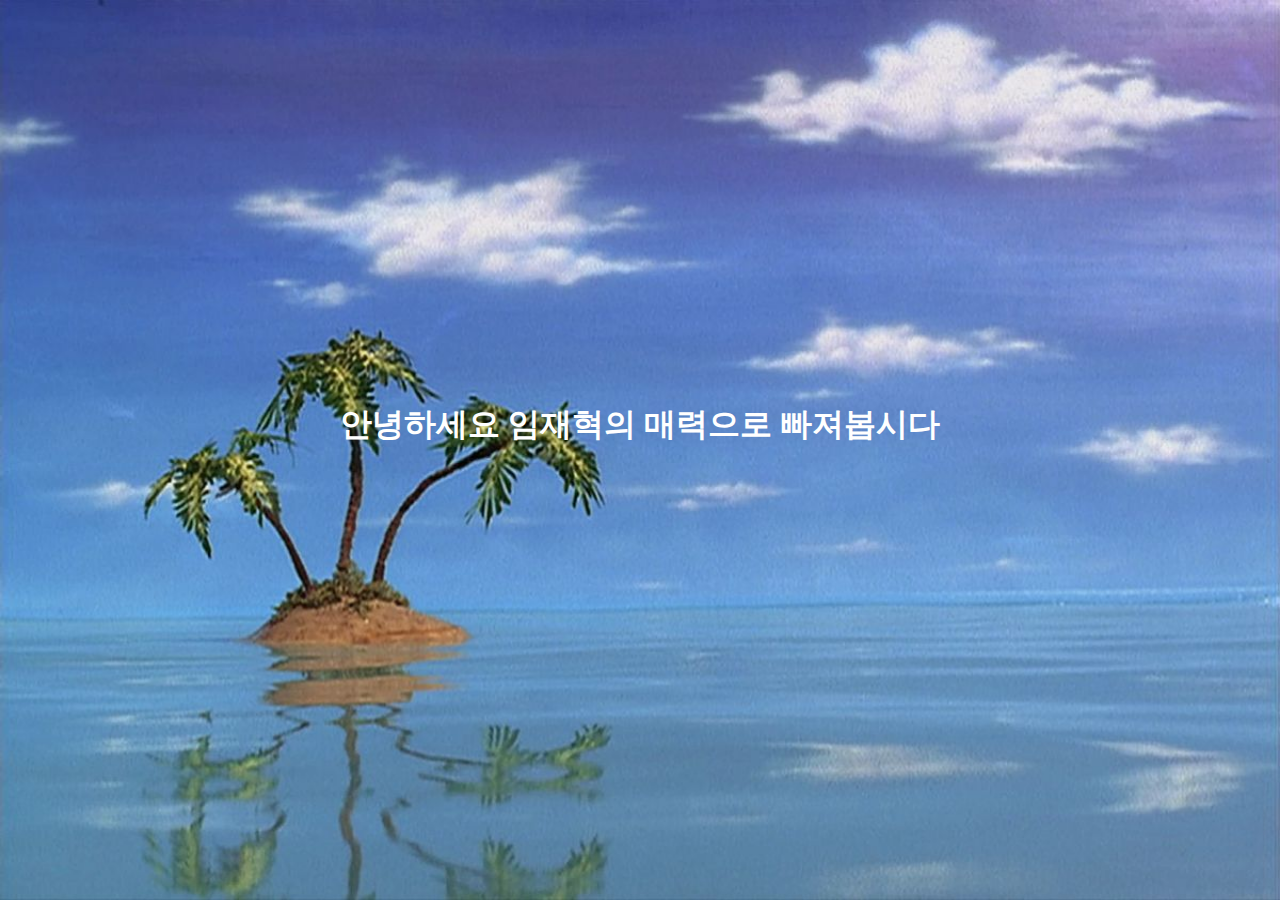
<file: main.html>
<!DOCTYPE html>
<html lang="en">
<head>
    <meta charset="UTF-8">
    <meta http-equiv="X-UA-Compatible" content="IE=edge">
    <meta name="viewport" content="width=device-width, initial-scale=1.0">
    <title>Document</title>
    <style>
        html,body{
            display: flex;
            flex : 1;
            height: 100%;
            margin : 0;
        }

        body{
            background-image: url("sea.jpeg");
            background-repeat: no-repeat;
            background-size: 100% 100%;
            z-index: 0;
        }

        .intro-box{
            display: flex;
            flex: 1;
            justify-content: center;
            flex-direction: column;
            align-items: center;
        }

        h1{
            cursor: pointer;
            -webkit-transform: scale(1);
            -moz-transform: scale(1);
            -ms-transform: scale(1);
            -o-transform: scale(1);
            transform: scale(1);
            -webkit-transition: .3s;
            -moz-transition: .3s;
            -ms-transition: .3s;
            -o-transition: .3s;
            transition: .3s;
            color: white;
        }
        
        h1:hover{
            margin-bottom: 10px;
            -webkit-transform:scale(1,2);
            -moz-transform:scale(1.2);
            -ms-transform: scale(1.2);
            -o-transform: scale(1.2);
            transform:scale(1.2);
        }

        a{
            width: 200px;
            height: 50px;
            font-size: 30px;
            text-decoration: none;
            text-align: center;
            color:white;
        }
    </style>
</head>
<body>
    <div class="intro-box">
        <h1>안녕하세요 임재혁의 매력으로 빠져봅시다</h1>
        <a id="next-button" href="./introduce.html" style="visibility: hidden;">풍덩?</a>
    </div>
    <script>
        const nextButton = document.getElementById('next-button')

        setTimeout(()=>{
            nextButton.setAttribute('style','visibility: visible;')
        },3000)
    </script>
</body>
</html>
</file>
